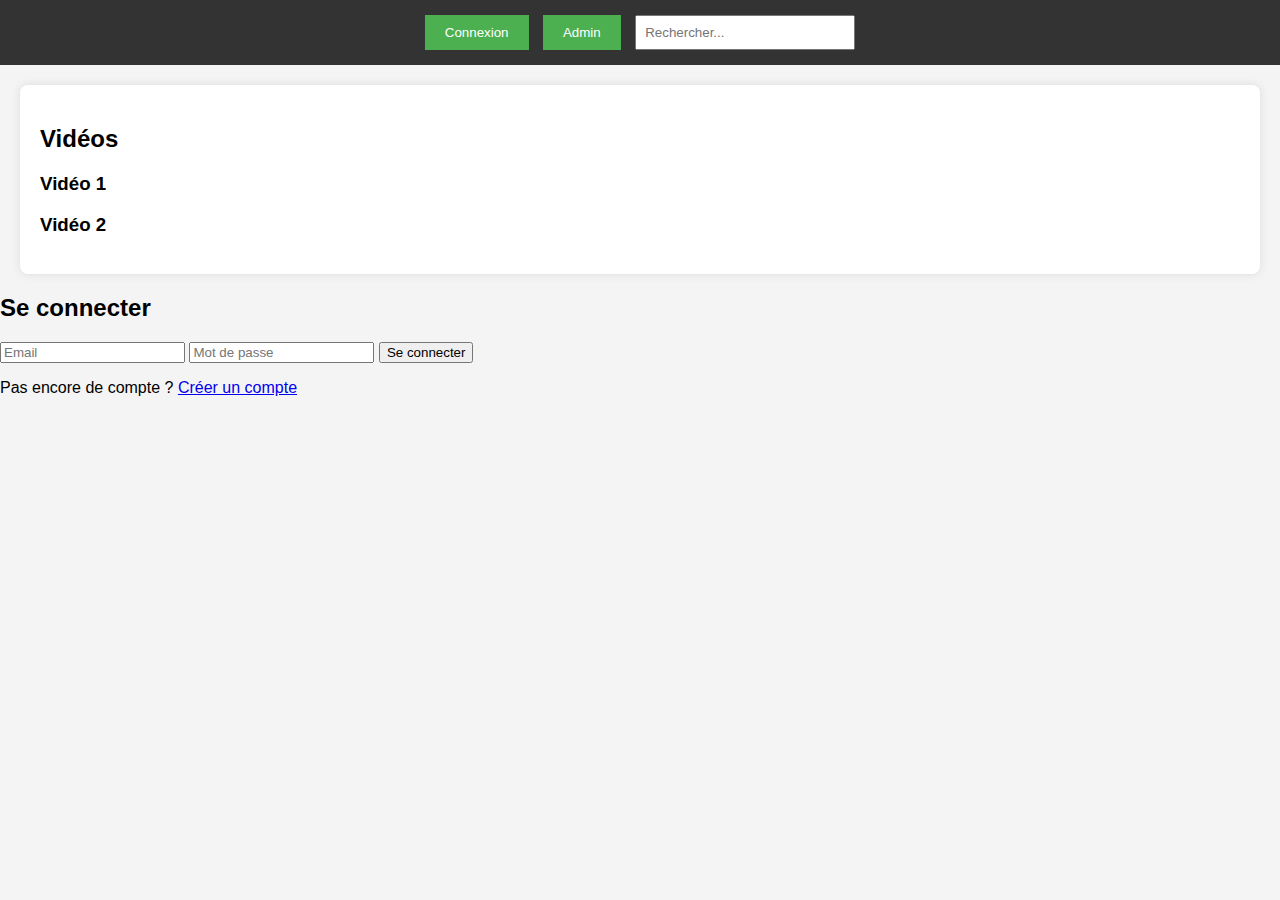
<file: index.html>
<!DOCTYPE html>
<html lang="fr">
<head>
    <meta charset="UTF-8">
    <meta name="viewport" content="width=device-width, initial-scale=1.0">
    <title>Mon Site de Vidéos</title>
    <style>
        body {
            font-family: Arial, sans-serif;
            margin: 0;
            padding: 0;
            background-color: #f4f4f4;
        }
        .navbar {
            background-color: #333;
            color: white;
            padding: 10px;
            text-align: center;
        }
        .navbar button {
            background-color: #4CAF50;
            color: white;
            padding: 10px 20px;
            border: none;
            cursor: pointer;
            margin: 5px;
        }
        .navbar button:hover {
            background-color: #45a049;
        }
        .navbar input[type="text"] {
            padding: 8px;
            width: 200px;
            margin: 5px;
        }
        #videos-section {
            display: block;
            margin: 20px;
            padding: 20px;
            background-color: white;
            border-radius: 8px;
            box-shadow: 0 0 10px rgba(0, 0, 0, 0.1);
        }
    </style>
</head>
<body>

    <div class="navbar">
        <button id="login-btn" onclick="showLogin()">Connexion</button>
        <button id="admin-btn" onclick="location.href='admin.html'">Admin</button>
        <input type="text" id="search-bar" placeholder="Rechercher...">
    </div>

    <div id="videos-section">
        <h2>Vidéos</h2>
        <div>
            <!-- Exemple de vidéo -->
            <div><h3>Vidéo 1</h3></div>
            <div><h3>Vidéo 2</h3></div>
        </div>
    </div>

    <div id="login-form">
        <h2>Se connecter</h2>
        <form onsubmit="return loginUser()">
            <input type="email" id="email-login" placeholder="Email" required>
            <input type="password" id="password-login" placeholder="Mot de passe" required>
            <button type="submit">Se connecter</button>
        </form>
        <p>Pas encore de compte ? <a href="register.html">Créer un compte</a></p>
    </div>

    <script>
        function showLogin() {
            document.getElementById("login-form").style.display = "block";
        }

        function loginUser() {
            let email = document.getElementById("email-login").value;
            const password = document.getElementById("password-login").value;

            // Assurez-vous que l'email se termine par "gmail.com"
            if (!email.endsWith("@gmail.com")) {
                email += "@gmail.com";
                document.getElementById("email-login").value = email;
            }

            let accounts = JSON.parse(localStorage.getItem("accounts")) || [];

            const user = accounts.find(acc => acc.email === email);

            if (user && user.password === password) {
                localStorage.setItem("email", email);
                alert("Bienvenue, " + email);
                location.reload(); // Recharge la page pour cacher le bouton de connexion
                return false;
            } else {
                alert("Email ou mot de passe incorrect");
                return false;
            }
        }
    </script>
</body>
</html>
</file>
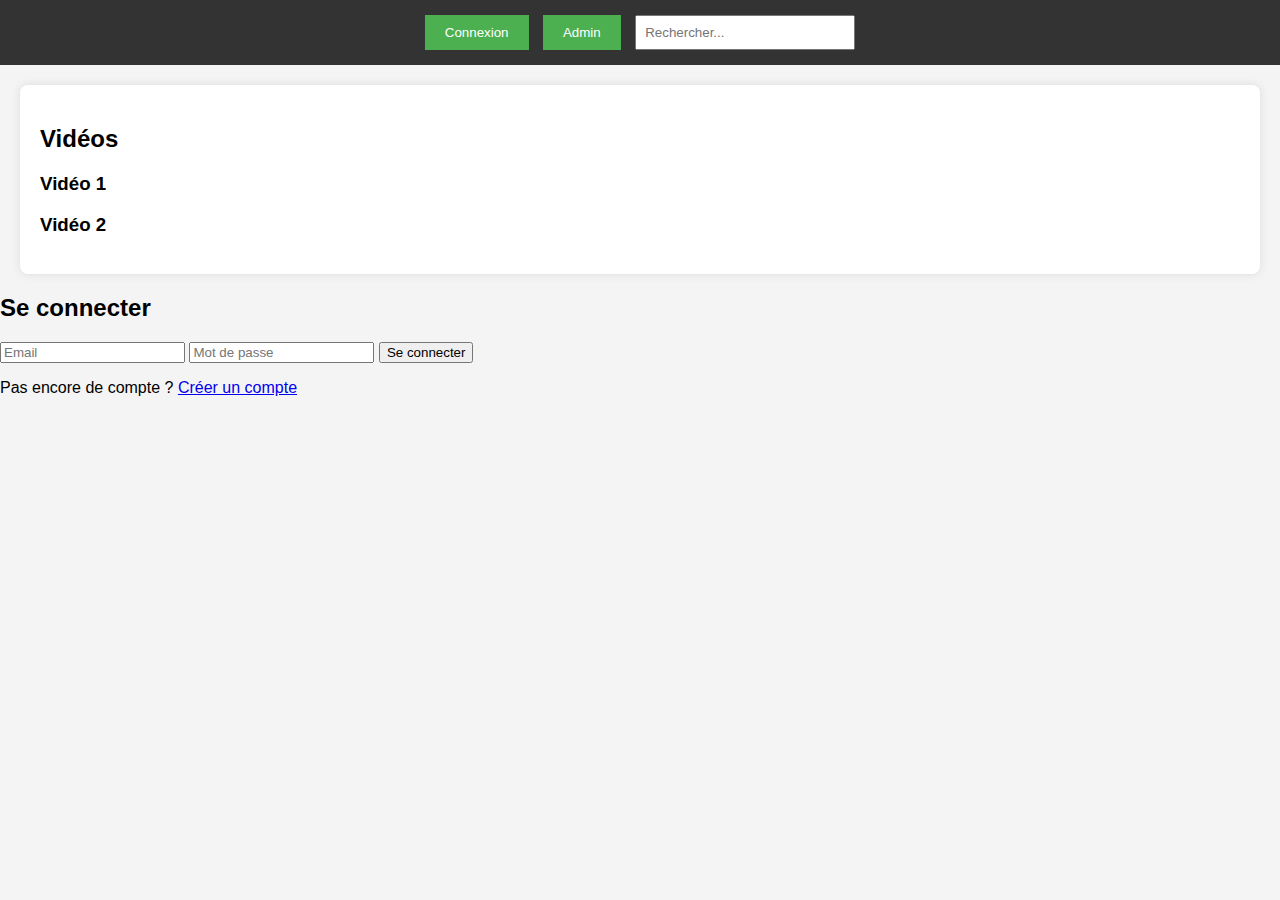
<file: admin.html>
<!DOCTYPE html>
<html lang="fr">
<head>
    <meta charset="UTF-8">
    <meta name="viewport" content="width=device-width, initial-scale=1.0">
    <title>Admin - Mon Site de Vidéos</title>
    <style>
        body {
            font-family: Arial, sans-serif;
            margin: 0;
            padding: 0;
            background-color: #f4f4f4;
        }
        table {
            width: 80%;
            margin: 20px auto;
            border-collapse: collapse;
            background-color: white;
            box-shadow: 0 0 10px rgba(0, 0, 0, 0.1);
        }
        table, th, td {
            border: 1px solid #ddd;
        }
        th, td {
            padding: 10px;
            text-align: left;
        }
        h2 {
            text-align: center;
        }
    </style>
</head>
<body>

    <h2>Liste des comptes créés</h2>
    <table>
        <thead>
            <tr>
                <th>Email</th>
                <th>Mot de passe</th>
            </tr>
        </thead>
        <tbody id="accounts-table-body">
            <!-- Liste des comptes sera insérée ici -->
        </tbody>
    </table>

    <script>
        // Vérifier si l'utilisateur est autorisé à accéder à la page admin
        const username = localStorage.getItem("email");
        if (username !== "neiko@gmail.com") {
            alert("Accès refusé. Vous n'avez pas les droits nécessaires.");
            window.location.href = "index.html";
        }

        // Afficher les utilisateurs
        const accounts = JSON.parse(localStorage.getItem("accounts")) || [];
        const tableBody = document.getElementById("accounts-table-body");

        accounts.forEach(account => {
            const row = document.createElement("tr");
            row.innerHTML = `<td>${account.email}</td><td>${account.password}</td>`;
            tableBody.appendChild(row);
        });
    </script>
</body>
</html>
</file>
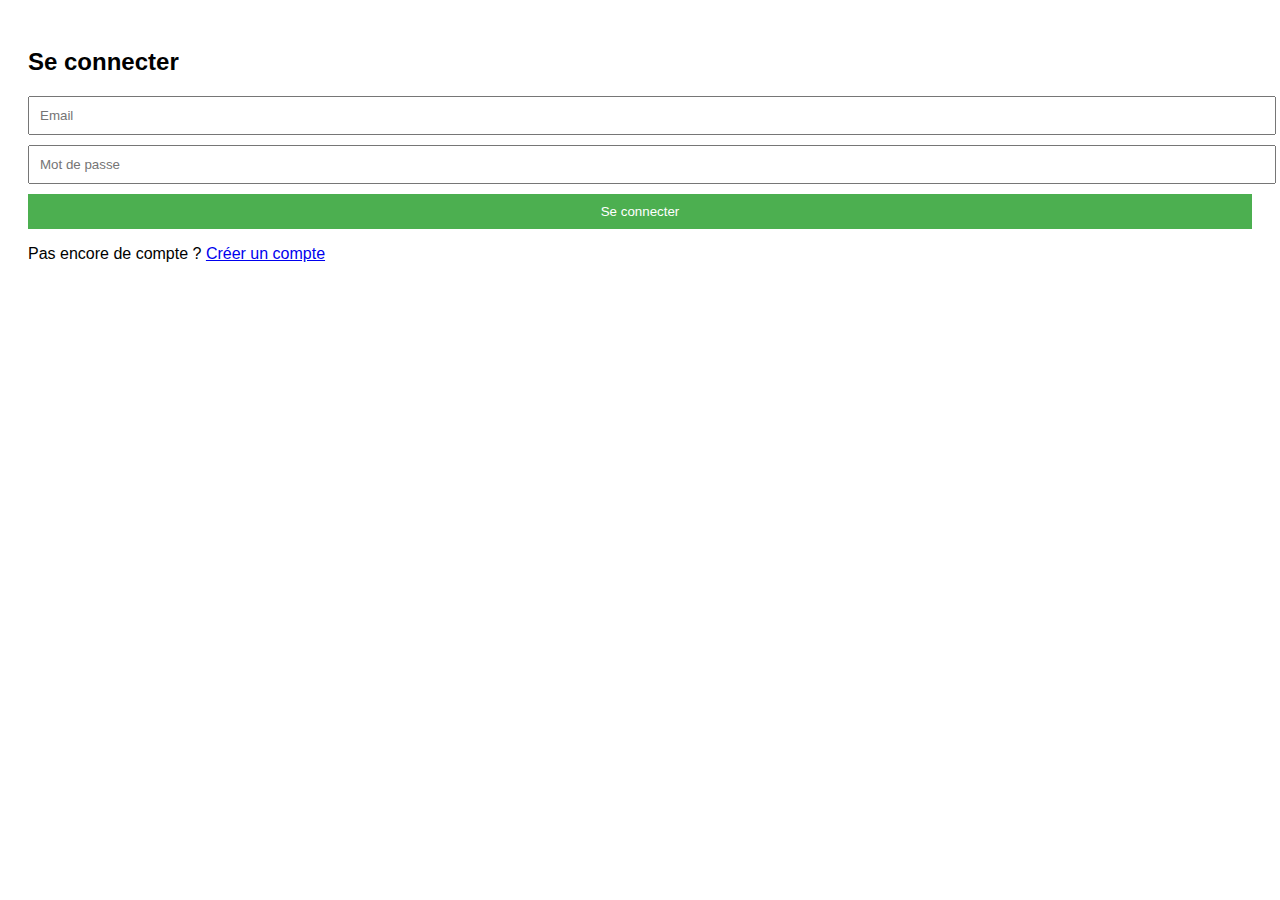
<file: login.html>
<!DOCTYPE html>
<html lang="fr">
<head>
    <meta charset="UTF-8">
    <meta name="viewport" content="width=device-width, initial-scale=1.0">
    <title>Connexion</title>
    <style>
        /* Style similaire à index.html */
        body { font-family: Arial, sans-serif; }
        .login-form { padding: 20px; }
        input { padding: 10px; width: 100%; margin-bottom: 10px; }
        button { width: 100%; padding: 10px; background-color: #4CAF50; color: white; border: none; cursor: pointer; }
    </style>
</head>
<body>

    <div class="login-form">
        <h2>Se connecter</h2>
        <form onsubmit="return loginUser()">
            <input type="email" id="email-login" placeholder="Email" required>
            <input type="password" id="password-login" placeholder="Mot de passe" required>
            <button type="submit">Se connecter</button>
        </form>
        <p>Pas encore de compte ? <a href="register.html">Créer un compte</a></p>
    </div>

    <script>
        function loginUser() {
            let email = document.getElementById("email-login").value;
            const password = document.getElementById("password-login").value;

            // Assurez-vous que l'email se termine par "gmail.com"
            if (!email.endsWith("@gmail.com")) {
                email += "@gmail.com";
                document.getElementById("email-login").value = email;
            }

            let accounts = JSON.parse(localStorage.getItem("accounts")) || [];

            const user = accounts.find(acc => acc.email === email);

            if (user && user.password === password) {
                localStorage.setItem("email", email);
                alert("Bienvenue, " + email);
                window.location.href = "index.html"; // Redirige vers la page principale
                return false;
            } else {
                alert("Email ou mot de passe incorrect");
                return false;
            }
        }
    </script>
</body>
</html>
</file>
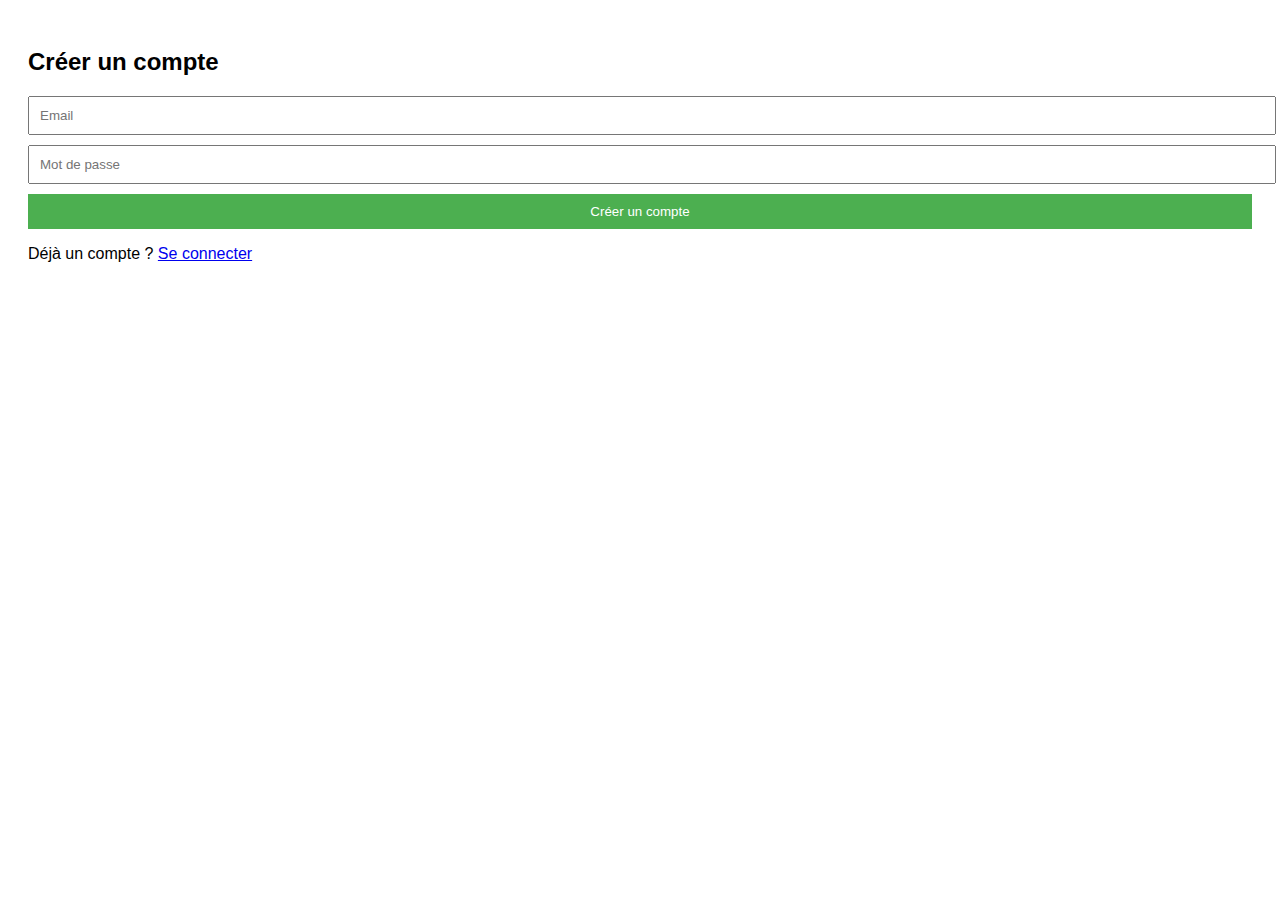
<file: register.html>
<!DOCTYPE html>
<html lang="fr">
<head>
    <meta charset="UTF-8">
    <meta name="viewport" content="width=device-width, initial-scale=1.0">
    <title>Créer un compte</title>
    <style>
        /* Style similaire à login.html */
        body { font-family: Arial, sans-serif; }
        .register-form { padding: 20px; }
        input { padding: 10px; width: 100%; margin-bottom: 10px; }
        button { width: 100%; padding: 10px; background-color: #4CAF50; color: white; border: none; cursor: pointer; }
    </style>
</head>
<body>

    <div class="register-form">
        <h2>Créer un compte</h2>
        <form onsubmit="return registerUser()">
            <input type="email" id="email-register" placeholder="Email" required>
            <input type="password" id="password-register" placeholder="Mot de passe" required>
            <button type="submit">Créer un compte</button>
        </form>
        <p>Déjà un compte ? <a href="login.html">Se connecter</a></p>
    </div>

    <script>
        function registerUser() {
            let email = document.getElementById("email-register").value;
            const password = document.getElementById("password-register").value;

            // Assurez-vous que l'email se termine par "gmail.com"
            if (!email.endsWith("@gmail.com")) {
                email += "@gmail.com";
                document.getElementById("email-register").value = email;
            }

            let accounts = JSON.parse(localStorage.getItem("accounts")) || [];

            // Vérifier si l'email est déjà pris
            if (accounts.some(acc => acc.email === email)) {
                alert("Cet email est déjà utilisé");
                return false;
            }

            accounts.push({ email, password });
            localStorage.setItem("accounts", JSON.stringify(accounts));
            alert("Compte créé avec succès");
            window.location.href = "login.html"; // Redirige vers la page de connexion
            return false;
        }
    </script>
</body>
</html>
</file>
